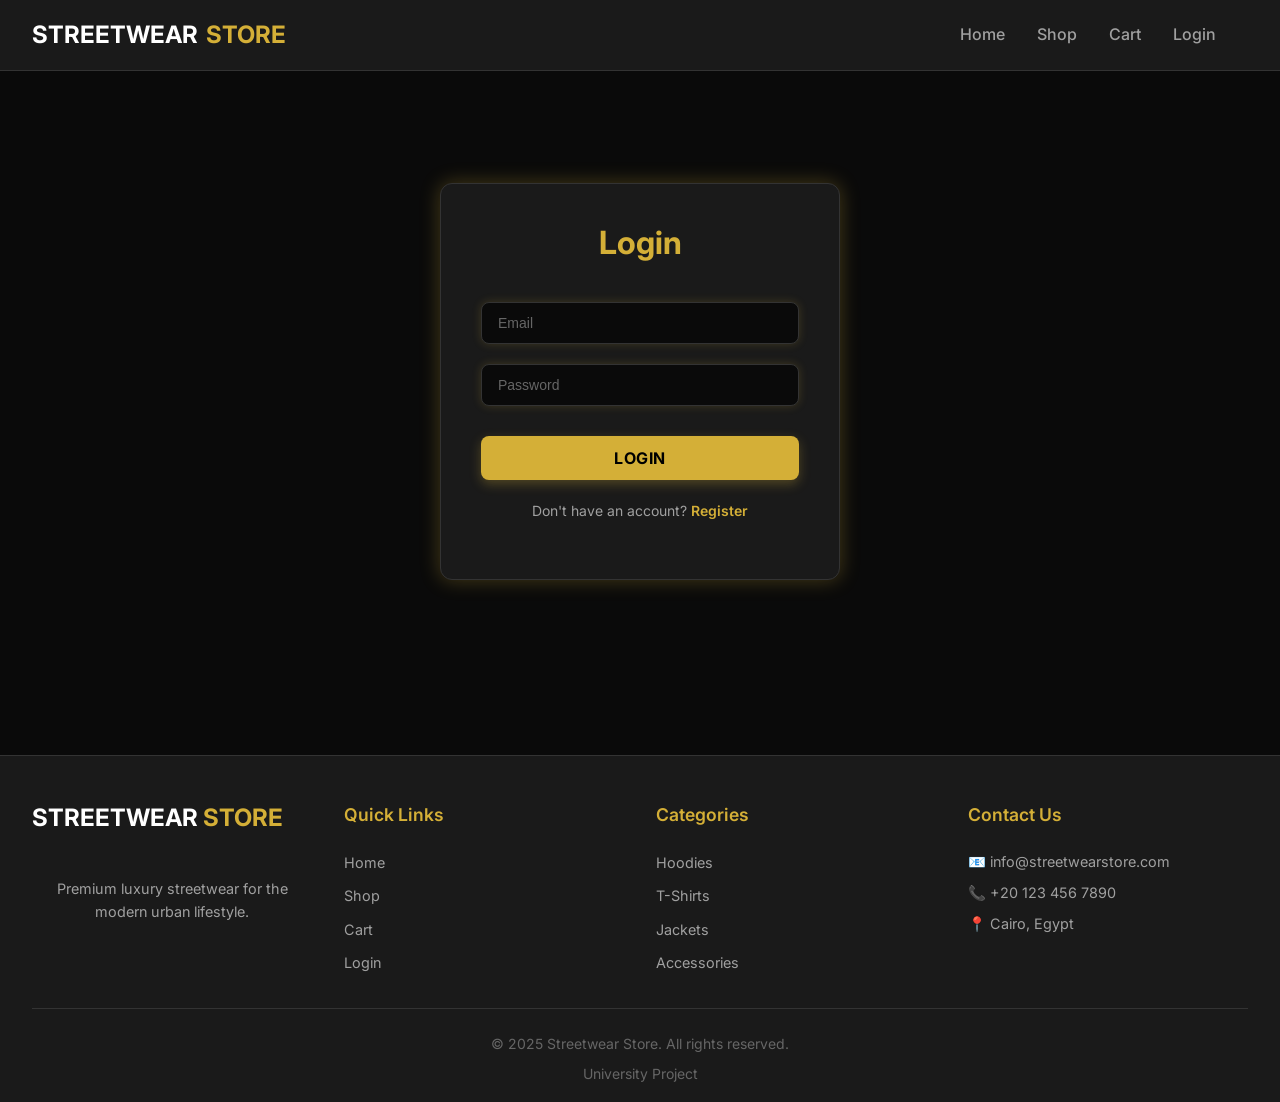
<file: index.html>
<!DOCTYPE html>
<html lang="en">

<head>
    <meta charset="UTF-8">
    <meta name="viewport" content="width=device-width, initial-scale=1.0">
    <title>Login - Luxury Streetwear Store</title>

    <!-- Fonts -->
    <link rel="preconnect" href="https://fonts.googleapis.com">
    <link rel="preconnect" href="https://fonts.gstatic.com" crossorigin>
    <link href="https://fonts.googleapis.com/css2?family=Inter:wght@300;400;500;600;700;800&display=swap"
        rel="stylesheet">

    <link rel="stylesheet" href="css/main.css">
    <link rel="stylesheet" href="pages/login/login.css">
</head>

<body>

    <div id="navbar"></div>

    <div class="container">

        <div class="forms">

            <!-- Login -->
            <form id="loginForm" class="form active">
                <h2>Login</h2>
                <input type="email" placeholder="Email" required type="email" placeholder="Email" autocomplete="email"
                    spellcheck="false" inputmode="email">

                <input type="password" placeholder="Password" required autocomplete="current-password" minlength="6"
                    maxlength="32">
                <button type="submit">Login</button>
                <p>Don't have an account? <span id="showRegister">Register</span></p>
            </form>


            <!-- Register -->
            <form id="registerForm" class="form">
                <h2>Register</h2>
                <input type="text" placeholder="Name" required id="reg-name" autocomplete="name" minlength="3"
                    maxlength="40" spellcheck="false">

                <input type="email" placeholder="Email" required id="reg-email" autocomplete="email" inputmode="email"
                    spellcheck="false">

                <input type="password" placeholder="Password" required id="reg-password" autocomplete="new-password"
                    minlength="6" maxlength="32">

                <button type="submit">Register</button>
                <p>Already have an account? <span id="showLogin">Login</span></p>
            </form>
        </div>
    </div>

    <div id="footer"></div>

    <!-- Scripts -->
    <script src="pages/login/login.js"></script>

    <script>
        // Load navbar
        fetch('components/navbar.html')
            .then(res => res.text())
            .then(html => {
                document.getElementById('navbar').innerHTML = html;
                if (typeof initNavbar === 'function') initNavbar();
            });

        // Load footer
        fetch('components/footer.html')
            .then(res => res.text())
            .then(html => document.getElementById('footer').innerHTML = html);
    </script>

</body>

</html>
</file>
<file: css/main.css>
:root {
    /* Colors - Dark Mode Luxury Theme */
    --bg-primary: #0a0a0a;
    --bg-secondary: #1a1a1a;
    --bg-tertiary: #2a2a2a;
    --accent-gold: #D4AF37;
    --accent-gold-hover: #C19B2E;
    --text-primary: #ffffff;
    --text-secondary: #a0a0a0;
    --text-muted: #666666;
    --border-color: #333333;
    --error-color: #ff4444;
    --success-color: #00C851;

    /* Spacing */
    --spacing-xs: 0.5rem;
    /* 8px */
    --spacing-sm: 1rem;
    /* 16px */
    --spacing-md: 1.5rem;
    /* 24px */
    --spacing-lg: 2rem;
    /* 32px */
    --spacing-xl: 3rem;
    /* 48px */
    --spacing-xxl: 4rem;
    /* 64px */

    /* Border Radius */
    --radius-sm: 4px;
    --radius-md: 8px;
    --radius-lg: 12px;
    --radius-xl: 16px;

    /* Shadows */
    --shadow-sm: 0 2px 4px rgba(0, 0, 0, 0.3);
    --shadow-md: 0 4px 8px rgba(0, 0, 0, 0.4);
    --shadow-lg: 0 8px 16px rgba(0, 0, 0, 0.5);

    /* Transitions */
    --transition-fast: 0.2s ease;
    --transition-normal: 0.3s ease;
    --transition-slow: 0.5s ease;

    /* Typography */
    --font-primary: 'Inter', -apple-system, BlinkMacSystemFont, 'Segoe UI', sans-serif;
    --font-heading: 'Outfit', 'Inter', sans-serif;
}

/* =============================================
   Reset & Base Styles
   ============================================= */
* {
    margin: 0;
    padding: 0;
    box-sizing: border-box;
}

html {
    font-size: 16px;
    scroll-behavior: smooth;
}

body {
    font-family: var(--font-primary);
    background-color: var(--bg-primary);
    color: var(--text-primary);
    line-height: 1.6;
    min-height: 100vh;
    overflow-x: hidden;
}

/* =============================================
   Typography
   ============================================= */
h1,
h2,
h3,
h4,
h5,
h6 {
    font-family: var(--font-heading);
    font-weight: 700;
    line-height: 1.2;
    margin-bottom: var(--spacing-sm);
}

h1 {
    font-size: 3rem;
}

h2 {
    font-size: 2.5rem;
}

h3 {
    font-size: 2rem;
}

h4 {
    font-size: 1.5rem;
}

h5 {
    font-size: 1.25rem;
}

h6 {
    font-size: 1rem;
}

p {
    margin-bottom: var(--spacing-sm);
    color: var(--text-secondary);
}

a {
    color: var(--accent-gold);
    text-decoration: none;
    transition: color var(--transition-fast);
}

a:hover {
    color: var(--accent-gold-hover);
}

/* =============================================
   Layout Components
   ============================================= */
.container {
    max-width: 1400px;
    margin: 0 auto;
    padding: 0 var(--spacing-md);
}

#navbar {
    position: sticky;
    top: 0;
    z-index: 1000;
}

.section {
    padding: var(--spacing-xxl) 0;
}

.section-title {
    text-align: center;
    margin-bottom: var(--spacing-xl);
    font-size: 2.5rem;
    background: linear-gradient(135deg, var(--accent-gold), #fff);
    -webkit-background-clip: text;
    -webkit-text-fill-color: transparent;
    background-clip: text;
}

/* Grid System */
.grid {
    display: grid;
    gap: var(--spacing-md);
}

.grid-2 {
    grid-template-columns: repeat(2, 1fr);
}

.grid-3 {
    grid-template-columns: repeat(3, 1fr);
}

.grid-4 {
    grid-template-columns: repeat(4, 1fr);
}

/* =============================================
   Buttons
   ============================================= */
.btn {
    display: inline-block;
    padding: var(--spacing-sm) var(--spacing-lg);
    border: none;
    border-radius: var(--radius-md);
    font-size: 1rem;
    font-weight: 600;
    text-align: center;
    cursor: pointer;
    transition: all var(--transition-normal);
    text-transform: uppercase;
    letter-spacing: 0.5px;
}

.btn-primary {
    background: linear-gradient(135deg, var(--accent-gold), var(--accent-gold-hover));
    color: var(--bg-primary);
}

.btn-primary:hover {
    transform: translateY(-2px);
    box-shadow: 0 6px 20px rgba(212, 175, 55, 0.4);
}

.btn-secondary {
    background-color: transparent;
    border: 2px solid var(--accent-gold);
    color: var(--accent-gold);
}

.btn-secondary:hover {
    background-color: var(--accent-gold);
    color: var(--bg-primary);
}

.btn-outline {
    background-color: transparent;
    border: 2px solid var(--border-color);
    color: var(--text-primary);
}

.btn-outline:hover {
    border-color: var(--accent-gold);
    color: var(--accent-gold);
}

.btn:disabled {
    opacity: 0.5;
    cursor: not-allowed;
}

/* =============================================
   Cards
   ============================================= */
.card {
    background-color: var(--bg-secondary);
    border-radius: var(--radius-lg);
    padding: var(--spacing-lg);
    border: 1px solid var(--border-color);
    transition: all var(--transition-normal);
}

.card:hover {
    transform: translateY(-4px);
    box-shadow: var(--shadow-lg);
    border-color: var(--accent-gold);
}

.card-img {
    width: 100%;
    height: 250px;
    object-fit: cover;
    border-radius: var(--radius-md);
    margin-bottom: var(--spacing-sm);
}

.card-title {
    font-size: 1.25rem;
    margin-bottom: var(--spacing-xs);
    color: var(--text-primary);
}

.card-text {
    color: var(--text-secondary);
    margin-bottom: var(--spacing-sm);
}

.card-price {
    font-size: 1.5rem;
    font-weight: 700;
    color: var(--accent-gold);
}

/* Product Card Specifics */
.product-card {
    background: var(--bg-secondary);
    border-radius: var(--radius-lg);
    overflow: hidden;
    border: 1px solid var(--border-color);
    transition: all var(--transition-normal);
    cursor: pointer;
}

.product-card:hover {
    transform: translateY(-8px);
    border-color: var(--accent-gold);
    box-shadow: 0 12px 24px rgba(212, 175, 55, 0.2);
}

.product-image-container {
    position: relative;
    width: 100%;
    height: 300px;
    background: var(--bg-tertiary);
    overflow: hidden;
}

.product-image {
    width: 100%;
    height: 100%;
    object-fit: cover;
    transition: transform var(--transition-slow);
}

.product-card:hover .product-image {
    transform: scale(1.1);
}

.product-badge {
    position: absolute;
    top: var(--spacing-sm);
    right: var(--spacing-sm);
    background: var(--accent-gold);
    color: var(--bg-primary);
    padding: 0.25rem 0.75rem;
    border-radius: var(--radius-sm);
    font-size: 0.75rem;
    font-weight: 700;
    text-transform: uppercase;
    letter-spacing: 1px;
}

.product-info {
    padding: var(--spacing-md);
}

.product-category {
    color: var(--accent-gold);
    font-size: 0.875rem;
    font-weight: 600;
    text-transform: uppercase;
    letter-spacing: 1px;
    margin-bottom: var(--spacing-xs);
}

.product-name {
    font-size: 1.25rem;
    font-weight: 700;
    margin-bottom: var(--spacing-xs);
    color: var(--text-primary);
}

.product-description {
    color: var(--text-secondary);
    font-size: 0.875rem;
    margin-bottom: var(--spacing-sm);
    display: -webkit-box;
    -webkit-line-clamp: 2;
    line-clamp: 2;
    -webkit-box-orient: vertical;
    overflow: hidden;
}

.product-footer {
    display: flex;
    justify-content: space-between;
    align-items: center;
    margin-top: var(--spacing-md);
}

.product-price {
    font-size: 1.5rem;
    font-weight: 800;
    color: var(--accent-gold);
}

.product-btn {
    padding: 0.5rem 1rem;
    background: var(--accent-gold);
    color: var(--bg-primary);
    border: none;
    border-radius: var(--radius-md);
    font-weight: 600;
    cursor: pointer;
    transition: all var(--transition-fast);
}

.product-btn:hover {
    background: var(--accent-gold-hover);
    transform: translateX(4px);
}

/* =============================================
   Forms
   ============================================= */
.form-group {
    margin-bottom: var(--spacing-md);
}

.form-label {
    display: block;
    margin-bottom: var(--spacing-xs);
    font-weight: 600;
    color: var(--text-primary);
}

.form-input,
.form-select,
.form-textarea {
    width: 100%;
    padding: var(--spacing-sm);
    background-color: var(--bg-tertiary);
    border: 1px solid var(--border-color);
    border-radius: var(--radius-md);
    color: var(--text-primary);
    font-size: 1rem;
    transition: all var(--transition-fast);
}

.form-input:focus,
.form-select:focus,
.form-textarea:focus {
    outline: none;
    border-color: var(--accent-gold);
    box-shadow: 0 0 0 3px rgba(212, 175, 55, 0.1);
}

.form-textarea {
    resize: vertical;
    min-height: 120px;
}

.form-error {
    color: var(--error-color);
    font-size: 0.875rem;
    margin-top: var(--spacing-xs);
}

/* =============================================
   Badges & Tags
   ============================================= */
.badge {
    display: inline-block;
    padding: 0.25rem 0.75rem;
    border-radius: var(--radius-sm);
    font-size: 0.875rem;
    font-weight: 600;
}

.badge-primary {
    background-color: var(--accent-gold);
    color: var(--bg-primary);
}

.badge-success {
    background-color: var(--success-color);
    color: white;
}

.badge-error {
    background-color: var(--error-color);
    color: white;
}

/* =============================================
   Utilities
   ============================================= */
.text-center {
    text-align: center;
}

.text-left {
    text-align: left;
}

.text-right {
    text-align: right;
}

.mt-xs {
    margin-top: var(--spacing-xs);
}

.mt-sm {
    margin-top: var(--spacing-sm);
}

.mt-md {
    margin-top: var(--spacing-md);
}

.mt-lg {
    margin-top: var(--spacing-lg);
}

.mt-xl {
    margin-top: var(--spacing-xl);
}

.mb-xs {
    margin-bottom: var(--spacing-xs);
}

.mb-sm {
    margin-bottom: var(--spacing-sm);
}

.mb-md {
    margin-bottom: var(--spacing-md);
}

.mb-lg {
    margin-bottom: var(--spacing-lg);
}

.mb-xl {
    margin-bottom: var(--spacing-xl);
}

.hidden {
    display: none;
}

.visible {
    display: block;
}

/* =============================================
   Responsive Design - Mobile First
   ============================================= */

/* Tablet: 768px and up */
@media (min-width: 768px) {
    h1 {
        font-size: 3.5rem;
    }

    h2 {
        font-size: 3rem;
    }

    .container {
        padding: 0 var(--spacing-lg);
    }

    .grid-2,
    .grid-3,
    .grid-4 {
        grid-template-columns: repeat(2, 1fr);
    }
}

/* Desktop: 1024px and up */
@media (min-width: 1024px) {
    h1 {
        font-size: 4rem;
    }

    .grid-3 {
        grid-template-columns: repeat(3, 1fr);
    }

    .grid-4 {
        grid-template-columns: repeat(4, 1fr);
    }
}

/* Large Desktop: 1440px and up */
@media (min-width: 1440px) {
    .container {
        max-width: 1600px;
    }
}

/* Mobile: Max 767px */
@media (max-width: 767px) {
    h1 {
        font-size: 2rem;
    }

    h2 {
        font-size: 1.75rem;
    }

    h3 {
        font-size: 1.5rem;
    }

    .grid-2,
    .grid-3,
    .grid-4 {
        grid-template-columns: 1fr;
    }

    .section {
        padding: var(--spacing-lg) 0;
    }

    .btn {
        width: 100%;
    }
}

/* =============================================
   Animations
   ============================================= */
@keyframes slideIn {
    from {
        transform: translateX(-100%);
    }

    to {
        transform: translateX(0);
    }
}

.slide-in {
    animation: slideIn 0.4s ease-out;
}

@keyframes fadeOut {
    from {
        opacity: 1;
    }

    to {
        opacity: 0;
    }
}
</file>
<file: pages/login/login.css>
/* Reset body to work with navbar/footer */
body {
    font-family: 'Inter', sans-serif;
    background: #0a0a0a;
    margin: 0;
    padding: 0;
    min-height: 100vh;
}

/* Main content wrapper to center the login form */
body>.container {
    display: flex;
    justify-content: center;
    align-items: center;
    min-height: calc(100vh - 80px - 200px);
    /* Subtract navbar and footer height */
    padding: 40px 20px;
}

h2 {
    color: #D4AF37;
    text-align: center;
    margin-bottom: 30px;
    font-size: 2rem;
}

.forms {
    background: #1a1a1a;
    padding: 40px;
    width: 100%;
    max-width: 400px;
    border-radius: 12px;
    box-shadow: 0 0 20px rgba(212, 175, 55, 0.3);
    border: 1px solid #333;
}

.form {
    display: none;
}

.form.active {
    display: block;
}

input {
    width: 100%;
    margin: 10px 0;
    padding: 12px 16px;
    box-shadow: 0 0 10px rgba(212, 175, 55, 0.2);
    color: #D4AF37;
    background-color: #0a0a0a;
    border: 1px solid #333;
    border-radius: 8px;
    font-size: 14px;
    transition: all 0.3s ease;
}

input:focus {
    outline: none;
    border-color: #D4AF37;
    box-shadow: 0 0 15px rgba(212, 175, 55, 0.4);
}

input::placeholder {
    color: #666;
}

button {
    width: 100%;
    padding: 12px;
    background: #D4AF37;
    color: #000;
    border: none;
    border-radius: 8px;
    font-size: 16px;
    font-weight: 700;
    cursor: pointer;
    margin-top: 20px;
    margin-bottom: 10px;
    transition: all 0.3s ease;
    display: flex;
    align-items: center;
    justify-content: center;
    gap: 8px;
    font-family: 'Inter', sans-serif;
    box-shadow: 0 4px 12px rgba(212, 175, 55, 0.3);
    text-transform: uppercase;
    letter-spacing: 0.5px;
}

button:hover {
    background: #C19B2E;
    transform: translateY(-2px);
    box-shadow: 0 6px 20px rgba(212, 175, 55, 0.5);
}

button:active {
    transform: translateY(0);
}

p {
    text-align: center;
    color: #a0a0a0;
    font-size: 14px;
    margin-top: 20px;
}

p span {
    color: #D4AF37;
    cursor: pointer;
    font-weight: 600;
    transition: color 0.3s ease;
}

p span:hover {
    color: #fff;
    text-decoration: underline;
}
</file>
